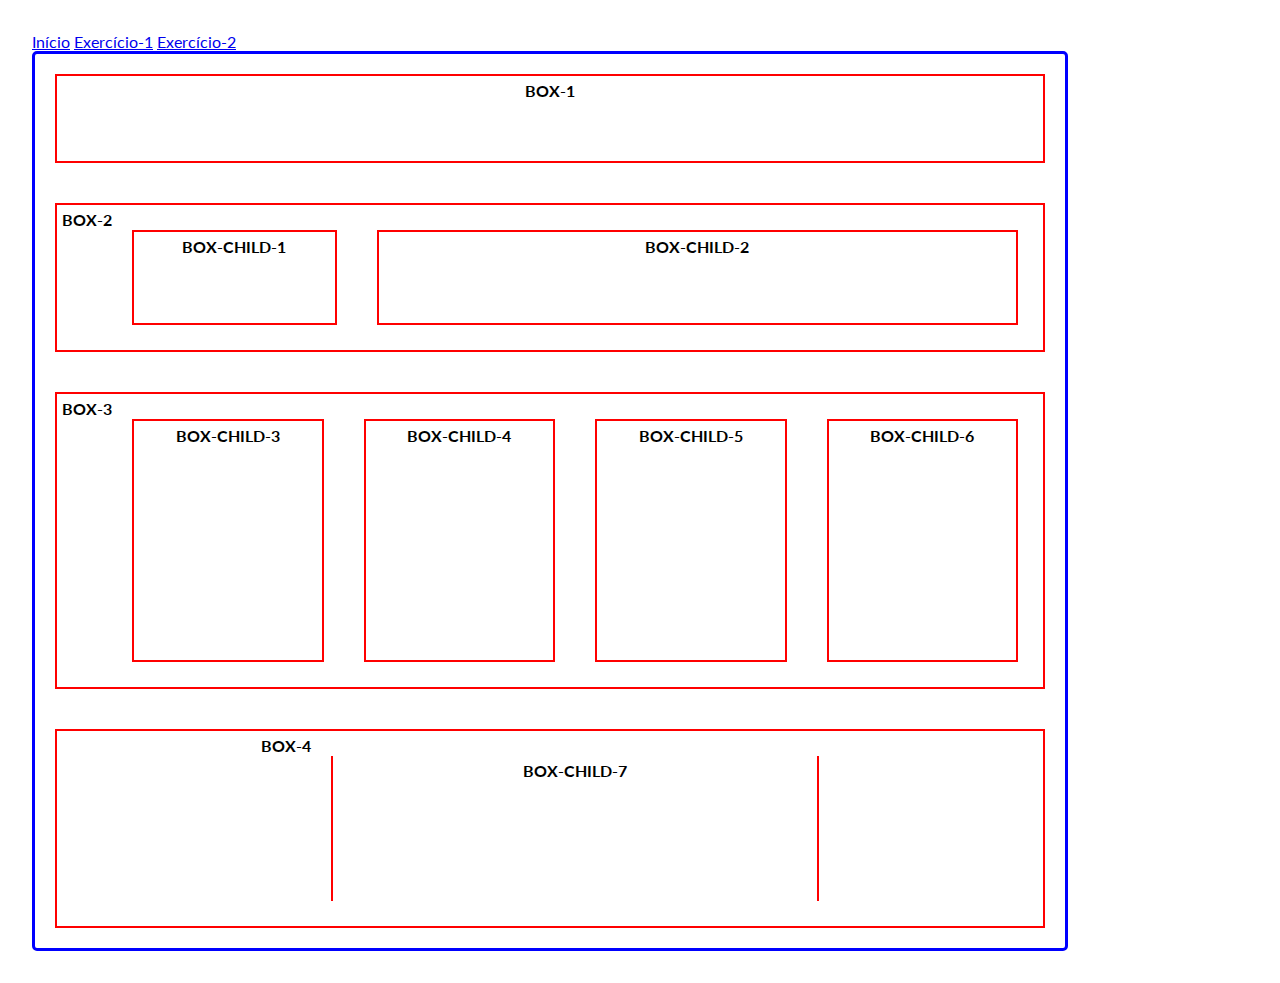
<file: exer-01-flex.html>
<!Doctype html>
  <html lang="pt-br" dir="ltr">
   <head>
     <meta charset="UTF-8">
     <meta name="viewport" content="width=device-width,initial-scale=1">
     <link rel="stylesheet" href="./css/style-base.css" type="text/css">
     <link rel="stylesheet" href="./css/exer-01-flex.css" type="text/css">
     <title>EXERCÍIOS-FLEXBOX</title>
   </head>
   <body>
     <header>
       <nav>
         <ul>
           <a href="index.html">Início</a>
           <a href="exer-01-flex.html">Exercício-1</a>
           <a href="exer-02-flex.html">Exercício-2</a>
         </ul>
       </nav>
     </header>
     <div class="wrapper">
          <div class="box box-1">BOX-1</div>
          <div class="box box-2">BOX-2
            <div class="box box-child-1">BOX-CHILD-1</div>
            <div class="box box-child-2">BOX-CHILD-2</div>
          </div>
          <div class="box box-3">BOX-3
              <div class="box box-child-3">BOX-CHILD-3</div>
              <div class="box box-child-4">BOX-CHILD-4</div>
              <div class="box box-child-5">BOX-CHILD-5</div>
              <div class="box box-child-6">BOX-CHILD-6</div>
          </div>
          <div class="box box-4">BOX-4
            <div class="box box-child-7">BOX-CHILD-7</div>
          </div>
     </div>
   </body>
</html>
</file>
<file: css/style-base.css>
@import url('https://fonts.googleapis.com/css2?family=Lato:wght@300&display=swap');
*{
  margin: 0;
  padding: 0;
  box-sizing: border-box;
}

body{
  font-family: 'Lato', sans-serif;
  font-size: 16px;
}

h1, h2, h3{
  margin: 20px 10px;
}
</file>
<file: css/exer-01-flex.css>
@charset "UTF-8";
*{
  max-width: 1100px;
}
.wrapper{
  display: flex;
  font-weight: bold;
  text-align: center;
  flex-flow: column;
  border-radius: 5px;
  border: 3px solid #0000ff;
  height: 900px;
  width: auto;
}

body{
  padding: 2em;
}

.box{
  display: block;
  padding: 5px;
  margin: 20px;
  border: 2px solid #ff0000;
}

.box-1{
  flex-basis:10%;
}

.box-2{
  display: flex;
  height: 150px;
}
/*child of box-2*/
.box-child-1{
  flex-basis: 21%;
}
.box-child-2{
  flex-grow: 1;
}
/*child of box-2*/
.box-3{
  display: flex;
  height: 300px;
}
/*child of box-3*/
.box-child-3{
  flex-grow: 1;
}
.box-child-4{
  flex-grow: 1;
}
.box-child-5{
  flex-grow: 1;
}
.box-child-6{
  flex-grow: 1;
}
/*child of box-2*/
.box-4{
  display: flex;
  height: 200px;
  justify-content: center;
}
/*child of box-4*/
.box-child-7{
  flex-basis: 50%;
  border-top: 0;
  border-bottom: 0;
}
</file>
